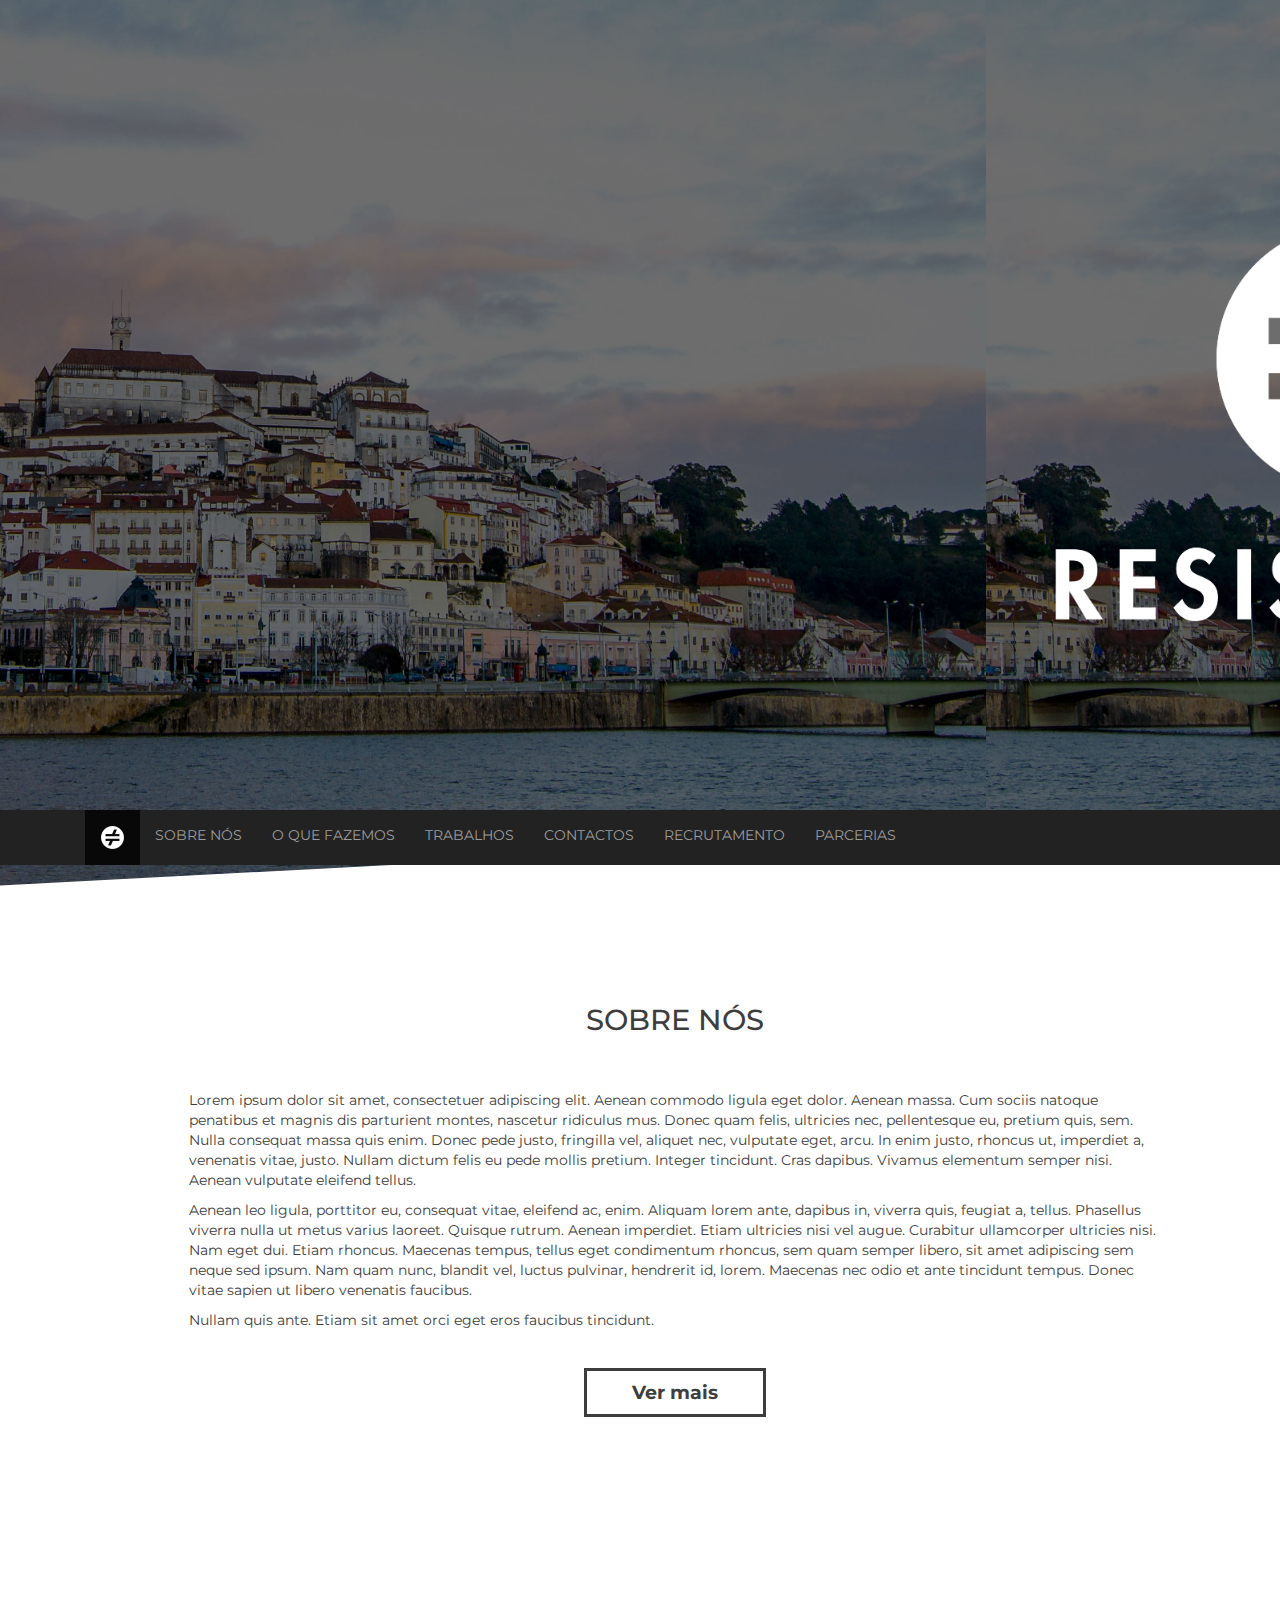
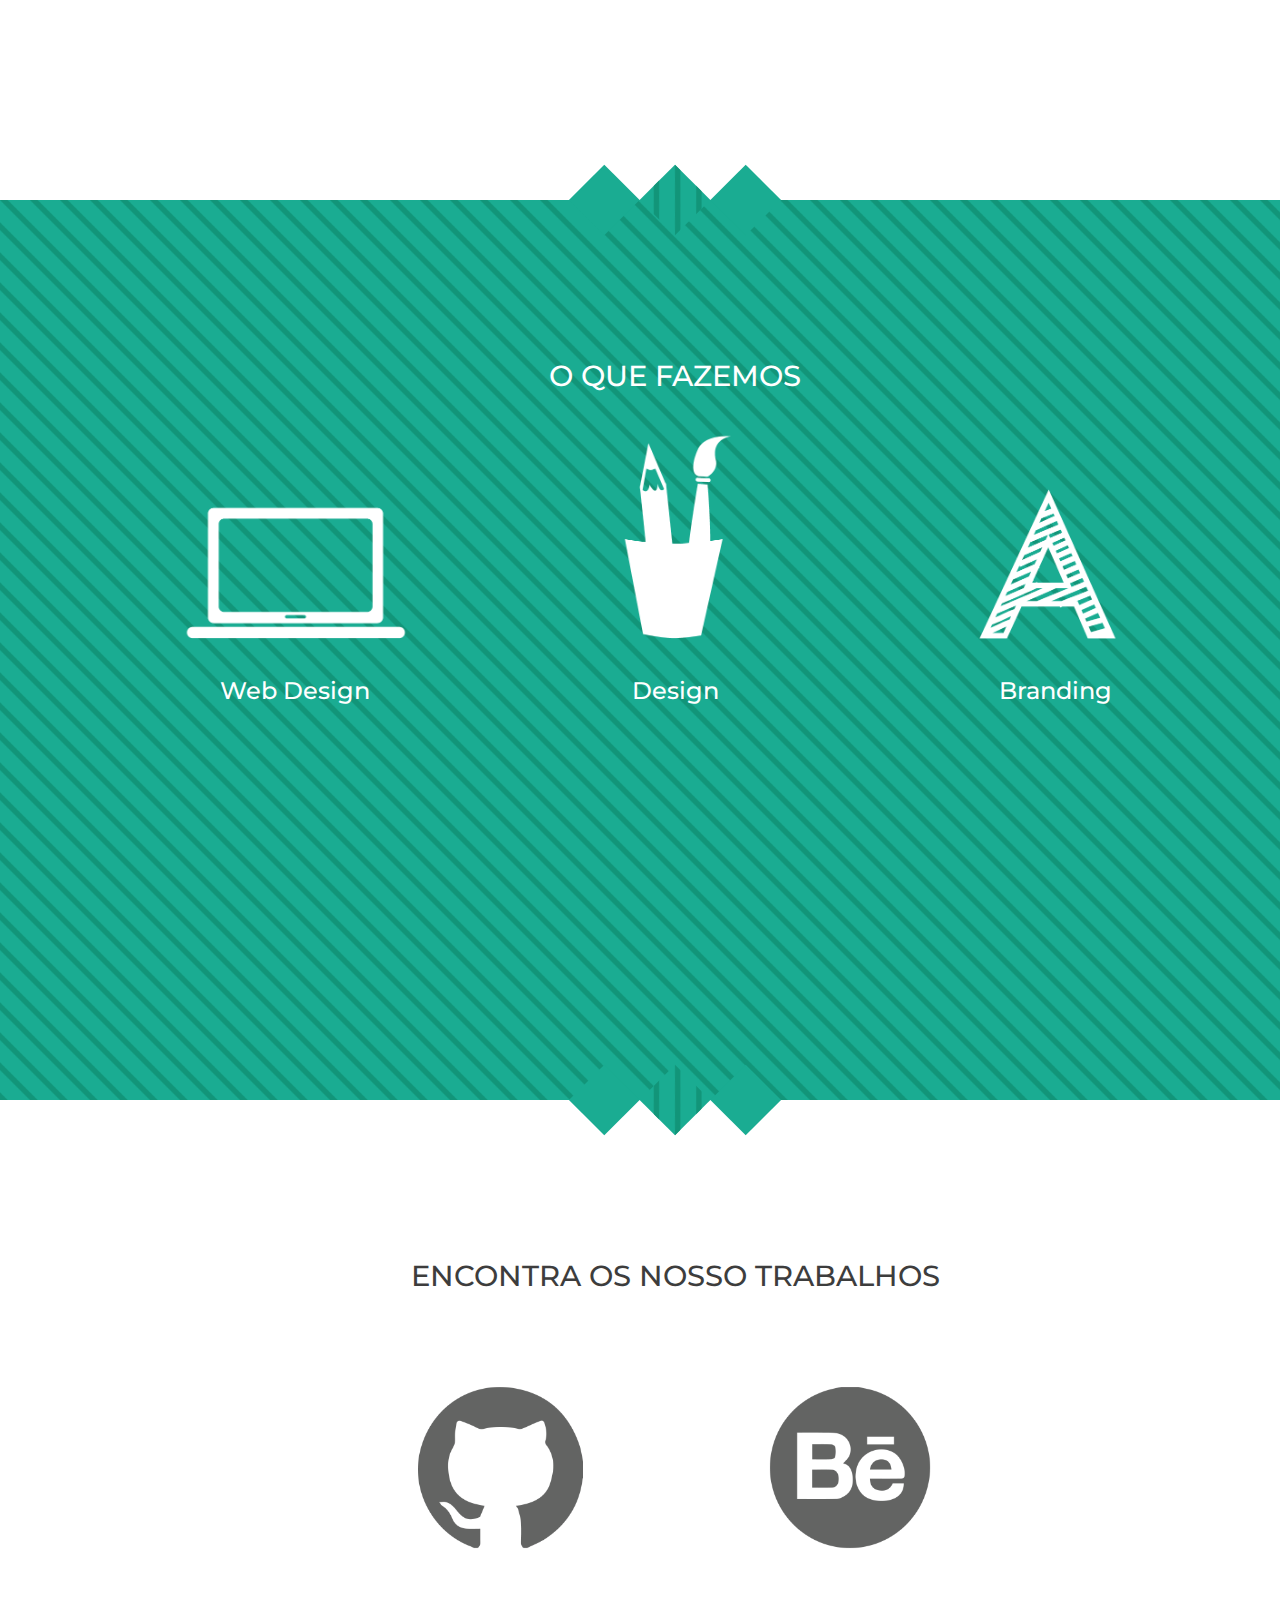
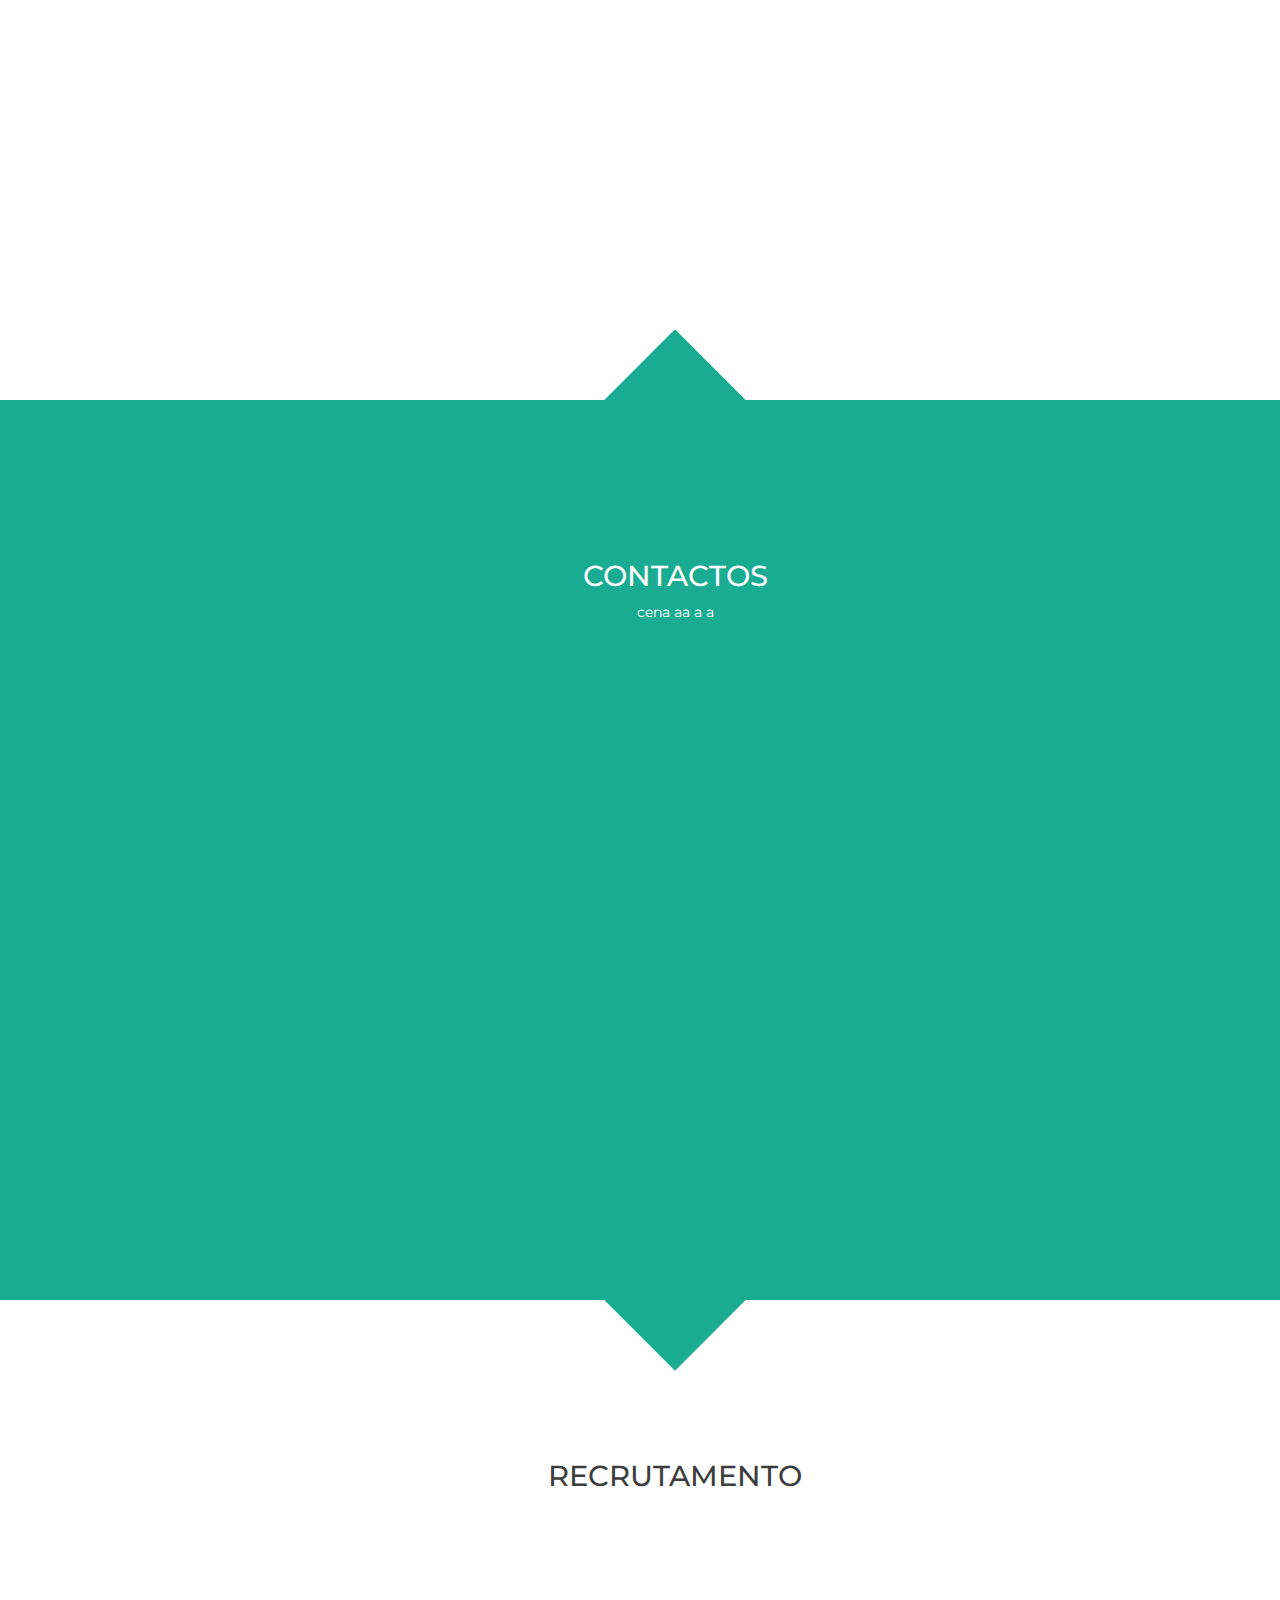
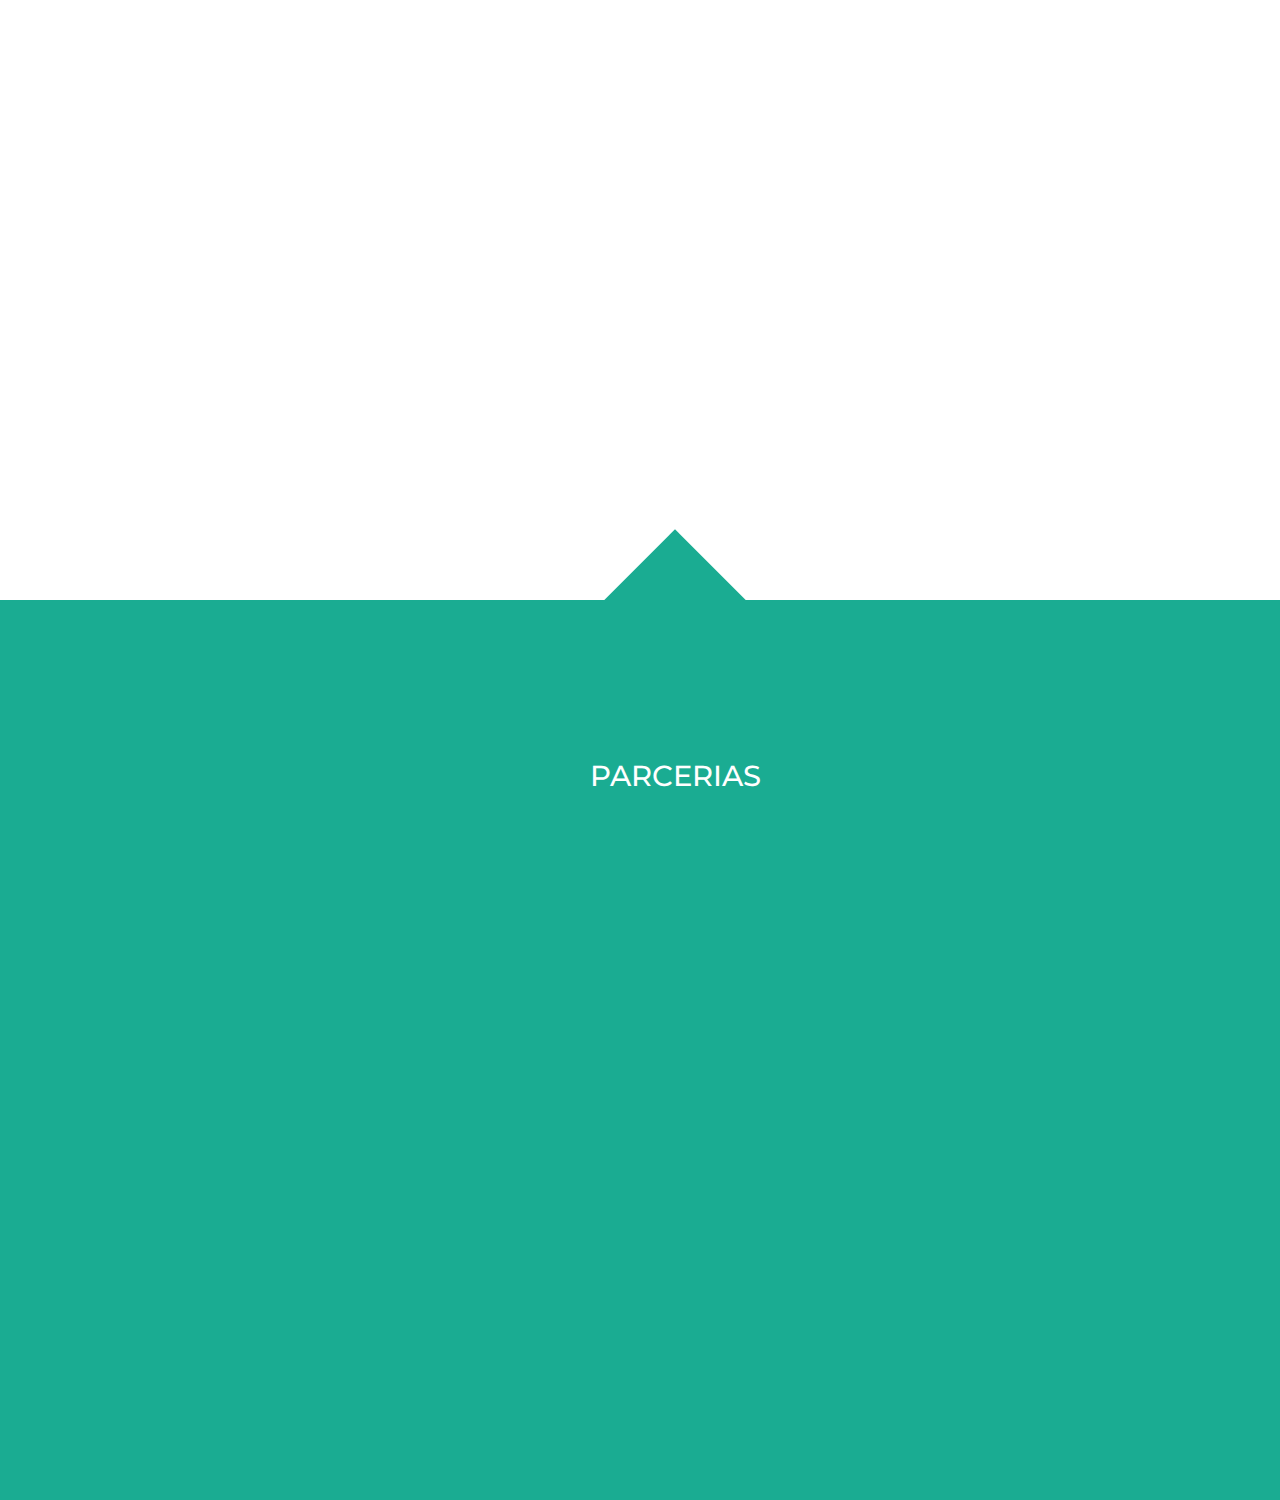
<file: index.html>
<html>
<head>
	<meta charset="UTF-8" />
	<meta http-equiv="X-UA-Compatible" content="IE=edge,chrome=1"> 
	<link rel="stylesheet" type="text/css" href="css/normalize.css" />
	<link rel="stylesheet" type="text/css" href="css/demo.css" />
	<link rel="stylesheet" type="text/css" href="css/icons.css" />
	<link rel="stylesheet" type="text/css" href="css/component.css" />

	<link rel="stylesheet" type="text/css" href="css/bootstrap.css" />
	<link rel="stylesheet" type="text/css" href="css/style.css" />
	
	<title>Resistance</title>
	<script src="https://ajax.googleapis.com/ajax/libs/jquery/1.11.3/jquery.min.js"></script>
	<script src="js/modernizr.custom.js"></script>
	<script src="js/bootstrap.min.js"></script>
    <script src="js/jquery.easing.min.js"></script>


	<link href='https://fonts.googleapis.com/css?family=Montserrat:400,700' rel='stylesheet' type='text/css'>

</head>
<body data-spy="scroll" data-target="#navbar-collapse">
	<nav class="navbar navbar-default navbar-inverse navbar-sectionInicial" role="navigation">
		<div class="container">
			<div class="navbar-header page-scroll">
				<button type="button" class="navbar-toggle collapsed" data-toggle="collapse" data-target="#navbar-collapse" aria-expanded="false">
				</button>
				<a class="navbar-brand page-scroll" href="#sectionInicial"></a>
			</div>
			<div class="collapse navbar-collapse" id="navbar-collapse">
				<ul class="nav navbar-nav" role="tablist">
					<li><a class="page-scroll" href="#sectionInicial"><img class="logo_nav" src="img/logo_nav.png" alt="background"></a></li>
					<li><a class="page-scroll" href="#sectionSobre">SOBRE NÓS</a></li>
					<li><a class="page-scroll" href="#sectionfazemos">O QUE FAZEMOS</a></li>
					<li><a class="page-scroll" href="#sectionWork"> TRABALHOS</a></li>
					<li><a class="page-scroll" href="#sectionContactos">CONTACTOS</a></li>
					<li><a class="page-scroll" href="#sectionRecrutamento"> RECRUTAMENTO</a></li>
					<li><a class="page-scroll" href="#sectionParcerias">PARCERIAS</a></li>
				</ul>
			</div>
		</div>
	</nav>

	<div id="sectionInicial" class="container_sections" style=" position: absolute;">
		<section class="sectionInicial" id="sectionInicial">
			<div class="fundo" >
				<img class="fundo_back" src="img/fundo.jpg" alt="background">
				<img class="logo" src="img/logo_big.png" alt="background">
			</div>
			<img class="fundo" src="img/fundo.jpg" alt="background">
			<img class="logo" src="img/logo_big.png" alt="background">
			
		</section>

		<section id="sectionSobre" class="separador white col-3 ss-style-doublediagonal">
				<h1 class="titulo text_color_gray"> SOBRE NÓS</h1>
				<div class="texto">
					<p>Lorem ipsum dolor sit amet, consectetuer adipiscing elit. Aenean commodo ligula eget dolor. Aenean massa. Cum sociis natoque penatibus et magnis dis parturient montes, nascetur ridiculus mus. Donec quam felis, ultricies nec, pellentesque eu, pretium quis, sem. Nulla consequat massa quis enim. Donec pede justo, fringilla vel, aliquet nec, vulputate eget, arcu. In enim justo, rhoncus ut, imperdiet a, venenatis vitae, justo. Nullam dictum felis eu pede mollis pretium. Integer tincidunt. Cras dapibus. Vivamus elementum semper nisi. Aenean vulputate eleifend tellus. </p>
					<p>Aenean leo ligula, porttitor eu, consequat vitae, eleifend ac, enim. Aliquam lorem ante, dapibus in, viverra quis, feugiat a, tellus. Phasellus viverra nulla ut metus varius laoreet. Quisque rutrum. Aenean imperdiet. Etiam ultricies nisi vel augue. Curabitur ullamcorper ultricies nisi. Nam eget dui. Etiam rhoncus. Maecenas tempus, tellus eget condimentum rhoncus, sem quam semper libero, sit amet adipiscing sem neque sed ipsum. Nam quam nunc, blandit vel, luctus pulvinar, hendrerit id, lorem. Maecenas nec odio et ante tincidunt tempus. Donec vitae sapien ut libero venenatis faucibus. </p>
					<p>Nullam quis ante. Etiam sit amet orci eget eros faucibus tincidunt.</p>
				</div>
				<div class="btn_more">
					<a href="team.html">Ver mais</a>
				</div>
		</section>

		<section id="sectionfazemos" class="separador ss-style-multitriangles padrao remove_padding">
			<div class="container">
				<h1 class="titulo text_color_white"> O QUE FAZEMOS </h1>
				<div class="col-md-4 col-sm-6 col-xs-6 col-xxs-12 container_do">
					<img src="img/web_white.png">
					<h3> Web Design</h3>
				</div>
				<div class="col-md-4 col-sm-6 col-xs-6 col-xxs-12 container_do">
					<img src="img/design_white.png">
					<h3> Design</h3>
				</div>
				<div class="col-md-4 col-sm-6 col-xs-6 col-xxs-12 container_do">
					<img src="img/branding_white.png">
					<h3> Branding</h3>
				</div>
			</div>
			
		</section>

		<section id="sectionWork" class="separador ss-style-bigtriangle">
			<h1 class="titulo text_color_gray"> ENCONTRA OS NOSSO TRABALHOS</h1>

			<!--
			<svg id="bigTriangleColor" xmlns="http://www.w3.org/2000/svg" version="1.1" width="100%" height="100" viewBox="0 0 100 102" preserveAspectRatio="none">
				<path d="M0 0 L50 100 L100 0 Z" />
			</svg>
			-->
			<div class="works_icons">
				<a href="https://github.com/weareresistance" target="_blank"> <img src="img/git_res.png"> </a>
				<a href="https://www.behance.net/weareresistance" target="_blank"> <img src="img/behance_res.png"> </a>
			</div>
		</section>

		<section id="sectionContactos" class="separador color col-3 ss-style-triangles">
			<h1 class="titulo text_color_white"> CONTACTOS</h1>
			cena
			aa
			a
			a
		</section>


		<section id="sectionRecrutamento" class="separador">
			<h1 class="titulo text_color_gray"> RECRUTAMENTO</h1>
			<div class="linha"> </div>	
		</section>

		<section id="sectionParcerias" class="separador color col-3 ss-style-triangles">
			<h1 class="titulo text_color_white"> PARCERIAS</h1>
			<div class="linha"> </div>	
		</section>	

	</div>
    <script src="js/script.js"></script>

</body>
</html>
</file>
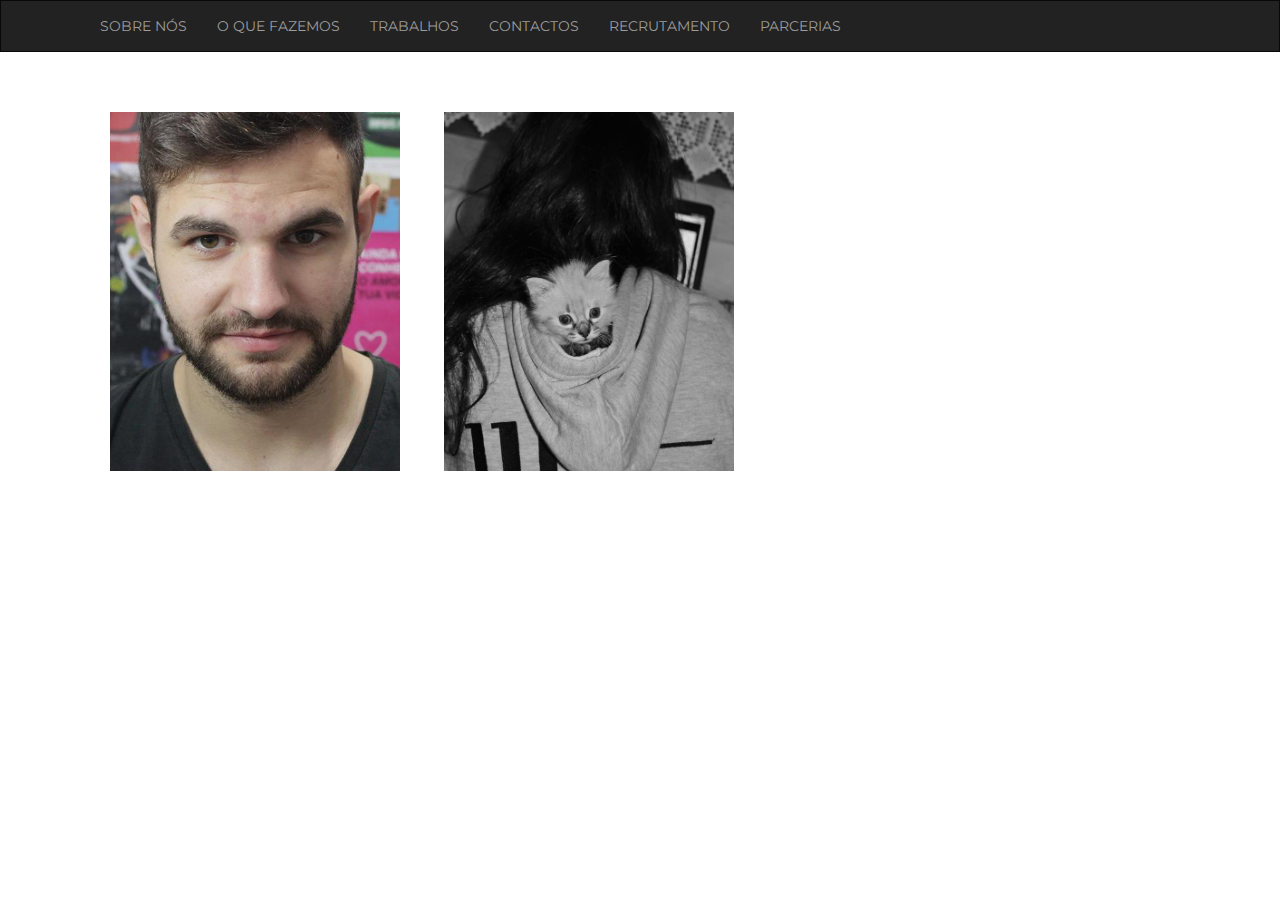
<file: team.html>
<html>
<head>
	<meta charset="UTF-8" />
	<meta http-equiv="X-UA-Compatible" content="IE=edge,chrome=1"> 
	<link rel="stylesheet" type="text/css" href="css/normalize.css" />
	<link rel="stylesheet" type="text/css" href="css/demo.css" />
	<link rel="stylesheet" type="text/css" href="css/icons.css" />
	<link rel="stylesheet" type="text/css" href="css/component.css" />
	<link rel="stylesheet" type="text/css" href="css/caption_hover.css" />

	<link rel="stylesheet" type="text/css" href="css/bootstrap.css" />
	<link rel="stylesheet" type="text/css" href="css/style.css" />
	
	<title>Resistance</title>
	<script src="https://ajax.googleapis.com/ajax/libs/jquery/1.11.3/jquery.min.js"></script>
	<script src="js/modernizr.custom.js"></script>
	<script src="js/bootstrap.js"></script>
	<link href='https://fonts.googleapis.com/css?family=Montserrat:400,700' rel='stylesheet' type='text/css'>
	<script src="js/toucheffects.js"></script>

</head>
<body>
	 <nav class="navbar navbar-default navbar-inverse" role="navigation">
            <div class="container">
                <div class="navbar-header page-scroll">
                    <button type="button" class="navbar-toggle collapsed" data-toggle="collapse" data-target="#navbar-collapse" aria-expanded="false">
                    </button>
                    <a class="navbar-brand page-scroll" href="#sectionInicial"></a>
                </div>
                <div class="collapse navbar-collapse" id="navbar-collapse">
                    <ul class="nav navbar-nav" role="tablist">
                        <li><a class="page-scroll" href="#sectionSobre">SOBRE NÓS</a></li>
                        <li><a class="page-scroll" href="#sectionfazemos">O QUE FAZEMOS</a></li>
                        <li><a class="page-scroll" href="#sectionWork"> TRABALHOS</a></li>
                        <li><a class="page-scroll" href="#sectionContactos">CONTACTOS</a></li>
                        <li><a class="page-scroll" href="#sectionRecrutamento"> RECRUTAMENTO</a></li>
                        <li><a class="page-scroll" href="#sectionParcerias">PARCERIAS</a></li>
                    </ul>
                </div>
            </div>
        </nav>
	<div class="container demo-3">
		<ul class="grid cs-style-3">
			<li>
				<figure>
					<img src="img/photos/teste2.jpg">
					<figcaption>
						<h3>Rodrigo Carvalho</h3>
						<span>PRESIDENTE YOLO </span>
						<a href="" target="_blank"> <img src="img/linked.png"> </a>
						<a href="" target="_blank"> <img src="img/behance.png"> </a>
						<a href="" target="_blank"> <img src="img/git.png"> </a>

					</figcaption>
				</figure>
			</li>
			<li>
				<figure>
					<img src="img/photos/teste1.jpg">
					<figcaption>
						<h3>Beatriz Diogo</h3>
						<span>Design e Tecnologia </span>
						<a href="" target="_blank"> <img src="img/linked.png"> </a>
						<a href="" target="_blank"> <img src="img/behance.png"> </a>
						<a href="" target="_blank"> <img src="img/git.png"> </a>

					</figcaption>
				</figure>
			</li>
		</ul>
	</div>

</body>

</html>
</file>
<file: css/demo.css>
@import url(http://fonts.googleapis.com/css?family=Lato:300,400,700);
@font-face {
	font-family: 'codropsicons';
	src:url('../fonts/codropsicons/codropsicons.eot');
	src:url('../fonts/codropsicons/codropsicons.eot?#iefix') format('embedded-opentype'),
		url('../fonts/codropsicons/codropsicons.woff') format('woff'),
		url('../fonts/codropsicons/codropsicons.ttf') format('truetype'),
		url('../fonts/codropsicons/codropsicons.svg#codropsicons') format('svg');
	font-weight: normal;
	font-style: normal;
}

a {
	text-decoration: none;
	color: #fff;
}

.container > header,
.codrops-top {
	font-family: 'Lato', Arial, sans-serif;
	color: #fff;
	background: #3498db;
}

.container > header {
	margin: 0 auto;
	padding: 5.5em 2em 7em;
	text-align: center;
}

.container > header h1 {
	font-size: 2.625em;
	line-height: 1.3;
	margin: 0;
	font-weight: 300;
}

.container > header span {
	display: block;
	font-size: 60%;
	opacity: 0.7;
	padding: 0 0 0.6em 0.1em;
}

/* To Navigation Style */
.codrops-top {
	text-transform: uppercase;
	width: 100%;
	font-size: 0.69em;
	line-height: 2.2;
	font-weight: 400;
}

.codrops-top a {
	text-decoration: none;
	padding: 0 1em;
	letter-spacing: 0.1em;
	color: #fff;
	display: inline-block;
}

.codrops-top a:hover {
	color: #1a6292;
}

.codrops-top span.right {
	float: right;
}

.codrops-top span.right a {
	float: left;
	display: block;
}

.codrops-icon:before {
	font-family: 'codropsicons';
	margin: 0 4px;
	speak: none;
	font-style: normal;
	font-weight: normal;
	font-variant: normal;
	text-transform: none;
	line-height: 1;
	-webkit-font-smoothing: antialiased;
}

.codrops-icon-drop:before {
	content: "\e001";
}

.codrops-icon-prev:before {
	content: "\e004";
}

.related {
	background: #ecf0f1;
	color: #777;
	text-align: center;
}

.related a {
	font-weight: 700;
	color: #3498db;
	opacity: 0.7;
}

.related a:hover {
	opacity: 1;
}

@media screen and (max-width: 25em) {

	.codrops-icon span {
		display: none;
	}

}
</file>
<file: css/icons.css>
@font-face {
  font-family: 'icomoon';
  src:url('../fonts/icomoon/icomoon.eot');
  src:url('../fonts/icomoon/icomoon.eot?#iefix') format('embedded-opentype'),
    url('../fonts/icomoon/icomoon.woff') format('woff'),
    url('../fonts/icomoon/icomoon.ttf') format('truetype'),
    url('../fonts/icomoon/icomoon.svg#icomoon') format('svg');
  font-weight: normal;
  font-style: normal;
}
.icon:before {
  font-family: 'icomoon';
  speak: none;
  font-style: normal;
  font-weight: normal;
  font-variant: normal;
  text-transform: none;
  line-height: 1;
  -webkit-font-smoothing: antialiased;
}
.icon-office:before {
  content: "\e000";
}
.icon-home:before {
  content: "\e001";
}
.icon-bullhorn:before {
  content: "\e002";
}
.icon-blog:before {
  content: "\e003";
}
.icon-images:before {
  content: "\e004";
}
.icon-camera:before {
  content: "\e005";
}
.icon-headphones:before {
  content: "\e006";
}
.icon-podcast:before {
  content: "\e007";
}
.icon-library:before {
  content: "\e008";
}
.icon-stack:before {
  content: "\e009";
}
.icon-compass:before {
  content: "\e00a";
}
.icon-location:before {
  content: "\e00b";
}
.icon-alarm:before {
  content: "\e00c";
}
.icon-screen:before {
  content: "\e00d";
}
.icon-mobile:before {
  content: "\e00e";
}
.icon-drawer:before {
  content: "\e00f";
}
.icon-download:before {
  content: "\e010";
}
.icon-upload:before {
  content: "\e011";
}
.icon-laptop:before {
  content: "\e012";
}
</file>
<file: css/component.css>
*,
*:after,
*::before {
	-webkit-box-sizing: border-box;
	-moz-box-sizing: border-box;
	box-sizing: border-box;
}

/* General styles and layout */

body {
	background: white;
	color: #3D3D3D;
	font-family: 'Lato', Arial, sans-serif;
}

.color {
	background: #1aac92;
}
.white {
	background: white;
}
.container_sections{
	overflow: hidden;
	/* we don't want the pseudo-elements sticking out */
}

.container_sections  svg {
	display: block;
}

.separador {
	position: relative;
	padding: 10em 10%;
	color: #fff;
	text-align: center;
	min-height: 100vh;
}
.separador {
	position: relative;
	padding: 10em 10%;
	color: #fff;
	text-align: center;
}
.separador h1{
	text-align: center;
	font-size: 22pt;
	display: block;
}
.text_color_gray{
	color: #3D3D3D;
}
.text_color_white{
	color: white;

}


.text:first-child {
	text-align: right;
}

.text:nth-child(2) {
	text-align: left;
}

.col-2 .column {
	width: 49%;
}

.col-3 .column {
	padding: 0 1%;
	width: 33%;
	text-align: center;
}

.col-3 .column p {
	padding: 1.4em;
}

.column {
	display: inline-block;
	vertical-align: top;
}

.icon {
	display: block;
	width: 2em;
	height: 2em;
	border-radius: 50%;
	background: rgba(0,0,0,0.1);
	color: #fff;
	text-align: center;
	font-size: 8em;
	line-height: 2em;
	margin: 0 auto;
}

section.color h2 {
	color: #fff;
}



/*** Individual section styles and separators ***/

/* Common style for pseudo-elements */
section::before,
section::after {
	position: absolute;
	content: '';
	pointer-events: none;
}

/* Triangles */
.ss-style-triangles::before,
.ss-style-triangles::after {
	left: 50%;
	width: 100px;
	height: 100px;
	-webkit-transform: translateX(-50%) rotate(45deg);
	transform: translateX(-50%) rotate(45deg);
}

.ss-style-triangles::before {
	top: -50px;
	background-color: #1aac92;
	background-size: 30px 30px;
}

.ss-style-triangles::after {
	bottom: -50px;
	z-index: 10;
	background: inherit;
}

/* Double Diagonal line */

.ss-style-doublediagonal {
	z-index: 1;
	padding-top: 6em;
}

.ss-style-doublediagonal::before,
.ss-style-doublediagonal::after {
	top: 0;
	left: -25%;
	z-index: -1;
	width: 150%;
	height: 75%;
	background: inherit;
	-webkit-transform: rotate(-2deg);
	transform: rotate(-2deg);
	-webkit-transform-origin: 0 0;
	transform-origin: 0 0;
}

.ss-style-doublediagonal::before {
	height: 50%;
	-webkit-transform: rotate(-3deg);
	transform: rotate(-3deg);
	-webkit-transform-origin: 3% 0;
	transform-origin: 3% 0;
}

/* Half Circle */
.ss-style-halfcircle::before,
.ss-style-halfcircle::after {
	left: 50%;
	z-index: 10;
	width: 100px;
	height: 100px;
	border-radius: 50%;
	background: inherit;
	-webkit-transform: translateX(-50%);
	transform: translateX(-50%);
}

.ss-style-halfcircle::before {
	top: -50px;
}

.ss-style-halfcircle::after {
	bottom: -50px;
}

/* Big Triangle */
svg#bigTriangleColor {
	pointer-events: none;
}

#bigTriangleColor path {
	fill: #3498db;
	stroke: #3498db;
	stroke-width: 2;
}

/* Curves */
#curveUpColor path,
#curveDownColor path {
	fill: #3498db;
	stroke: #3498db;
}

/* Multiple Triangles */
.ss-style-multitriangles::before,
.ss-style-multitriangles::after {
	left: 50%;
	width: 50px;
	height: 50px;
	-webkit-transform: translateX(-50%) rotate(45deg);
	transform: translateX(-50%) rotate(45deg);
}

.ss-style-multitriangles::before {
	top: -25px;
	background: inherit;
	box-shadow: -50px 50px 0 #1aac92, 50px -50px 0 #1aac92;
	background-size: 30px 30px;
	z-index: 20;

}

.ss-style-multitriangles::after {
	bottom: -25px;
	z-index: 10;
	background: inherit;
	box-shadow: -50px 50px 0 #1aac92, 50px -50px 0 #1aac92;
	background-size: 30px 30px;
}

/* Rounded corners */
.ss-style-roundedcorners::before {
	top: 100%;
	left: 0;
	z-index: 10;
	width: 100%;
	height: 60px;
	border-radius: 0 0 60px 60px;
	background: inherit;
}

/* Rounded center split and bottom rounded */
.ss-style-roundedsplit {
	padding-top: 7em;
	border-radius: 0 0 80px 80px;
}

.ss-style-roundedsplit::before,
.ss-style-roundedsplit::after {
	top: -70px;
	left: 0;
	z-index: 10;
	width: 50%;
	height: 70px;
	background: inherit;
}

.ss-style-roundedsplit::before {
	border-radius: 0 80px 0 0;
}

.ss-style-roundedsplit::after {
	left: 50%;
	border-radius: 80px 0 0 0;
}

/* Inverted rounded corners */
.ss-style-invertedrounded {
	margin-bottom: 90px;
	padding: 13em 10% 10em;
	border-radius: 0 0 0 90px;
}

.ss-style-invertedrounded::before,
.ss-style-invertedrounded::after {
	left: 0;
	z-index: -1;
	height: 90px;
	background: #3498db;
}

.ss-style-invertedrounded::before {
	top: 100%;
	width: 100%;
	border-radius: 0 90px 0 0;
} 

.ss-style-invertedrounded::after {
	bottom: 0;
	z-index: -1;
	width: 50%;
}

/* Boxes */
.ss-style-boxes {
	padding-top: 4em;
	padding-bottom: 13em;
}

.ss-style-boxes::before {
	bottom: 0;
	left: 0;
	width: 100%;
	height: 50px;
	background-image: -webkit-gradient(linear, 100% 0, 0 100%, color-stop(0.5, #3498db), color-stop(0.5, #2980b9));
	background-image: linear-gradient(to right, #3498db 50%, #2980b9 50%);
	-webkit-background-size: 130px 100%;
	background-size: 130px 100%;
}

/* Zig Zag (3d up and simple down) */
.ss-style-zigzag::before,
.ss-style-zigzag::after {
    right: 0;
    left: 0;
    z-index: 10;
    display: block;
    height: 90px;
    background-size: 50px 100%;
  }

.ss-style-zigzag::before {
	top: -90px;
	background-image: -webkit-gradient(linear, 0 0, 300% 100%, color-stop(0.25, transparent), color-stop(0.25, #3498db));
	background-image:
		linear-gradient(315deg, #3093d5 25%, transparent 25%),
		linear-gradient( 45deg, #3498db 25%, transparent 25%);
	background-position: 50%;
}

.ss-style-zigzag::after {
	top: 100%;
	background-image: -webkit-gradient(linear, 0 0, 300% 100%, color-stop(0.25, #3498db), color-stop(0.25, #2980b9));
	background-image: 
		linear-gradient(135deg, #3498db 25%, transparent 25%),
		linear-gradient(225deg, #3498db 25%, transparent 25%);
	background-position: 50%;
}

/* Edges */
.ss-style-roundedges {
	padding-bottom: 16em;
}

.ss-style-roundedges::before,
.ss-style-roundedges::after {
	width: 200px;
	height: 200px;
	border-radius: 50%;
	background: #2980b9;
	top: -100px;
	-webkit-transform: rotate(45deg);
	transform: rotate(45deg);
}

.ss-style-roundedges::before {
	left: -100px;
}

.ss-style-roundedges::after {
	right: -100px;
}

/* Slit */
.ss-style-slit {
	padding-top: 5em;
}

.ss-style-slit::before, 
.ss-style-slit::after {
	width: 50.5%;
	width: -webkit-calc(50% + 10px);
	width: -moz-calc(50% + 10px);
	width: calc(50% + 10px);
	height: 160px;
	background: #2980b9;
	top: -160px;
}

.ss-style-slit::before {
	left: -20px;
	-webkit-transform: skewX(10deg);
	transform: skewX(10deg);
	box-shadow: -10px -20px #3192d3;
}

.ss-style-slit::after {
	right: -20px;
	-webkit-transform: skewX(-10deg);
	transform: skewX(-10deg);
	box-shadow: 10px -20px #3192d3;
}

/* Big half circle */
#bigHalfCircle path {
	fill: #3498db;
	stroke: #3498db;
}

/* Big triangle with shadow */

#trianglePath1 {
	fill: #3498db;
	stroke: #3498db;
} 

#trianglePath2 {
	fill: #2072a7;
	stroke: #2072a7;
}

/* Inclined Zig Zag */
.ss-style-inczigzag::before,
.ss-style-inczigzag::after {
	left: 0;
	width: 100%;
	height: 50px;
	background-size: 100px 100%;
}

.ss-style-inczigzag::before {
	top: 0;
	background-image: -webkit-gradient(linear, 0 0, 10% 100%, color-stop(0.5, #2980b9), color-stop(0.5, #3498db));
	background-image: linear-gradient(15deg, #3498db 50%, #2980b9 50%);
}

.ss-style-inczigzag::after {
	bottom: 0;
	background-image: -webkit-gradient(linear, 0 0, 10% 100%, color-stop(0.5, #3498db), color-stop(0.5, #2980b9));
	background-image: linear-gradient(15deg, #2980b9 50%, #3498db 50%);
}

/* Castle */
.ss-style-castle::before {
	left: 0;
	width: 100%;
	height: 50px;
	background-size: 200px 100%;
	top: 0;
	background-image: -webkit-linear-gradient(40deg, #3498db 50%, #2980b9 50%);
	background-image: linear-gradient(40deg, #3498db 50%, #2980b9 50%);
}

/* Alternative slit with inner shadow */
#slitPath1 {
	fill: #3498db;
	stroke: red;
	stroke-width: 0;
}

#slitPath2, #slitPath3 {
	fill: #2072a7;
}

/* Folded corner */
.ss-style-foldedcorner::before,
.ss-style-foldedcorner::after {
	bottom: 0;
	width: 100px;
	height: 100px;
}

.ss-style-foldedcorner::before {
	right: 0;
	background-image: -webkit-linear-gradient(top left, #37a2ea 50%, #3498db 50%);
	background-image: linear-gradient(315deg, #3498db 50%, #37a2ea 50%);
}

.ss-style-foldedcorner::after {
	right: 100px;
	background-image: -webkit-linear-gradient(top left, transparent 50%, #236fa1 50%);
	background-image: linear-gradient(315deg, #236fa1 50%, transparent 50%);
}

/* Dots */
.ss-style-dots::before {
	bottom: 20px;
	width: 14px;
	height: 14px;
	border-radius: 50%;
	left: 50%;
	-webkit-transform: translateX(-50%);
	transform: translateX(-50%);
	background: #2072a7;
	box-shadow: 30px 0 #2072a7, -30px 0 #2072a7;
}

/* Double Line */
.ss-style-doubleline::before {
	bottom: 30px;
	width: 140px;
	height: 2px;
	left: 50%;
	-webkit-transform: translateX(-50%);
	transform: translateX(-50%);
	background: #2072a7;
	box-shadow: 0 30px 0 #2072a7;
}

/* Cross */
.ss-style-cross {
	padding-bottom: 15em;
}

.ss-style-cross::before,
.ss-style-cross::after {
	background: #2072a7;
	bottom: 70px;
	width: 200px;
	height: 2px;
	left: 50%;
	-webkit-transform-origin: 50% 50%;
	transform-origin: 50% 50%;
}

.ss-style-cross::before {
	-webkit-transform: translateX(-50%) rotate(45deg);
	transform: translateX(-50%) rotate(45deg);
}

.ss-style-cross::after {
	-webkit-transform: translateX(-50%) rotate(-45deg);
	transform: translateX(-50%) rotate(-45deg);
}

/* Stamp */
#stamp path {
	fill: #3498db;
	stroke: #3498db; /* avoid gap in FF */
}

/* Clouds */
#clouds path {
	fill: #ecf0f1;
	stroke: #ecf0f1;
}

/* Media Queries for the layout */
@media screen and (max-width: 68em) {
	section {
		font-size: 80%;
	}
}

@media screen and (max-width: 54em) {
	.column {
		display: block;
		width: 100% !important;
	}

	.text:first-child,
	.text:nth-child(2) {
		text-align: center;
	}

	.icon {
		margin: 0 auto;
	}

	.col-2 .column:first-child .icon {
		margin: 0 auto 50px;
	}

	.col-2 .column:nth-child(2) .icon {
		margin: 50px auto 0;
	}
}
</file>
<file: css/style.css>
body{
	font-family: 'Montserrat', sans-serif;
}
*:focus {
    outline: 0;
    text-decoration: none;
}
*:active {
    outline: 0;
    text-decoration: none;
}
.navbar-inverse {
	border-radius: 0px;
}
.sectionInicial{
	height: 100vh;
	width: 100%;
	overflow: hidden;
}
.navbar-sectionInicial{
	top: 90%;
    position: absolute;
    width: 100%;
    z-index: 2;
    border: none;

}
.fundo{
	display: flex;
	align-items: center;
	justify-content: center;
	width: 100%;
	height: 100vh;
	overflow: hidden;
	background-image: url("../img/fundo.jpg");
   background-size: cover;
   background-position: center;
}
.logo{
	padding-bottom: 50px;
	width: 54%;
}
.fundo_back{
	height: 100%;
	min-width: 100%;
	display: block;
}
.padrao{
	background-color: #1aac92;
	background-size: 30px 30px;
	background-image: url("../img/padrao.png");
    
}

.texto{
	color: #3D3D3D;
	text-align: left;
	margin-right:5%;
	margin-left:5%;
	margin-top:5%;
}
.remove_padding{
	padding-left: 0px;
	padding-right: 0px;
}
.container_do{
	margin-top: 20px;
	margin-bottom: 20px;
}
.container_do img{
	width: 70%;
	display: block;
	margin-right: auto;
	margin-left: auto;

}
.container_do h3{
	color: white;
	text-align: center;

}
.btn_more{
	display: block;
	margin-right: auto;
	margin-left: auto;
	margin-top: 50px;
}
.btn_more a{
	background-color: transparent;
	color: #3d3d3d;
	border: 3px solid #3d3d3d;
	padding-top: 10px;
	padding-bottom:10px;
	padding-right: 45px;
	padding-left: 45px;
	font-weight: 700;
	    font-size: 14pt;

	-webkit-transition-duration: 0.2s;
	  -moz-transition-duration: 0.2s;
	  -o-transition-duration: 0.2s;
	  transition-duration: 0.2s;
}
.btn_more a:hover{
	background-color: transparent;
	text-decoration: none;
	color: #1aac92;
	border: 3px solid #1aac92;
}
.btn_more a:active{
	text-decoration: none;
	color: white;
	border: 3px solid #1aac92;
	background-color: #1aac92;
}
.works_icons{
	width: 80%;
	display: block;
	margin-right: auto;
	margin-left: auto;
	margin-top: 80px;
}
.works_icons a img{ 
	width: 20%;
	margin-left: 10%;
	margin-right: 10%;
	margin-top: 1%;
	margin-bottom: 1%;
	-webkit-transition-duration: 0.2s;
	  -moz-transition-duration: 0.2s;
	  -o-transition-duration: 0.2s;
	  transition-duration: 0.2s;
	  opacity: 0.8;
}
.works_icons a img:hover{
	width: 22%;
	margin-left: 9%;
	margin-right: 9%;
	margin-bottom: 0%;
	margin-top: 0%;
	opacity: 1;

}


.logo_nav{
	width: 25px;
}

.titulo_team{
	color: #1aac92;
	text-align: center;
	margin-top: 20px;
	margin-bottom: 20px;
}
.container_photo{
	height: 350px;
    display: block;
    overflow: hidden;
    width: 100%;
    position: absolute;
        padding: 25px;
        color: white;

}
.container_icons{
	margin-top: 120px;
	display: block;
	width: 100%;
}
.container_icons a img{
	display: inline-block;
	margin-right: 5px;
	width: 60px;
	margin-top: 2px;
	margin-bottom: 2px;
	margin-right: 2px;
	margin-left: 2px;
	opacity: 0.8;
	-webkit-transition-duration: 0.2s;
  -moz-transition-duration: 0.2s;
  -o-transition-duration: 0.2s;
  transition-duration: 0.2s;
}
.container_icons a img:hover{
	width: 64px;
	margin-top: 0px;
	margin-bottom: 0px;
	margin-right: 0px;
	margin-left: 0px;
	opacity: 1;
}
.photo2{
	width: 100%;
	filter: gray; /* IE6-9 */
  filter: grayscale(1); /* Microsoft Edge and Firefox 35+ */
  -webkit-filter: grayscale(1); /* Google Chrome, Safari 6+ & Opera 15+ */
  position: absolute;
  width: 100%;
}
.container_caption{
	background: rgba(26,172,146,100);
	padding: 20px;
	position: absolute;
  	width: 100%;
  	z-index: 10;
 	 opacity: 0;
 	 height: 100%;
 	   -webkit-transition-duration: 1s;
  -moz-transition-duration: 1s;
  -o-transition-duration: 1s;
  transition-duration: 1s;
}
.container_caption:hover{
	opacity: 0.8;


}
.transition{
 -webkit-transition-property: opacity;
  -moz-transition-property: opacity;
  -o-transition-property: opacity;
  transition-property: opacity;
}
.recrutar{
	color: #3d3e3d;
}






@media(min-width: 620px){
	.control-label{
		display: -webkit-inline-box;
		color:  #1aac92;
		width: 30%;
		margin-right: 5%;
		padding-left: 10%;
		font-weight: 500;
	}
	.form-control{
		display: -webkit-inline-box;
		border: 3px solid #3d3e3d;
		border-radius: 0px;
		color: #3d3d3d;
		width: 45%;
	}
	.form-control:focus{
		border: 3px solid  #1aac92;
	}
	.form-group{
		padding-top: 20px;
	}
	.input-group{
		display: -webkit-inline-box;
		width: 45%;
	}
	.form-recrutamento{
		margin-top: 30px;
		margin-bottom: 100px;
	}

	.btn-file {
	   position: relative;
	   overflow: hidden;
	 }
	.btn-file input[type=file] {
		width: 20%;
	    font-size: 100px;
	    text-align: right;
	    filter: alpha(opacity=0);
	    opacity: 0;
	    background: red;
	    cursor: inherit;
	    display: -webkit-inline-box;
	 }
	input[readonly] {
		display: -webkit-inline-box;
	    background-color: white !important;
	    cursor: text !important;
	}
	.input-group{
		display: inline-table;

	}
	.input-group-btn:first-child > .btn, .input-group-btn:first-child > .btn-group {
		border: 3px solid #3d3d3d;
		background-color:#3d3d3d;
		color: white;	
	}
	.input-group-btn:first-child:hover > .btn, .input-group-btn:first-child:hover > .btn-group:hover {
		border: 3px solid #1aac92;
		background-color: #1aac92;
		color: white;
	}

	.input-group .form-control:last-child{
		display: -webkit-inline-box;
		border: 3px solid #3d3e3d;
		border-radius: 0px;
		color: #3d3d3d;
		height: 100%;

	}

}
@media(max-width: 620px){
	.control-label{
		color:  #1aac92;
		margin-right: 5%;
		padding-left: 10%;
		font-weight: 500;
	}
	.form-control{
		border: 3px solid #3d3e3d;
		border-radius: 0px;
		color: #3d3d3d;
		margin-right: 5%;
		margin-left: 10%;
		width: 80%;
	}
	.form-control:focus{
		border: 3px solid  #1aac92;
	}
	.form-group{
		padding-top: 20px;
	}
	.input-group{
	}
	.form-recrutamento{
		margin-top: 30px;
		margin-bottom: 100px;
	}

	
	.btn-file {
	   position: relative;
	   overflow: hidden;
	 }
	.btn-file input[type=file] {
		width: 20%;
	    font-size: 100px;
	    text-align: right;
	    filter: alpha(opacity=0);
	    opacity: 0;
	    background: red;
	    cursor: inherit;

	 }
	input[readonly] {
	    background-color: white !important;
	    cursor: text !important;
	}
	.input-group{
		display: inline-table;
		left: 10%;

	}
	.input-group-btn:first-child > .btn, .input-group-btn:first-child > .btn-group {
		border: 3px solid #3d3d3d;
		background-color:#3d3d3d;
		color: white;	
		height: 100%;
	}
	.input-group-btn:first-child:hover > .btn, .input-group-btn:first-child:hover > .btn-group:hover {
		border: 3px solid #1aac92;
		background-color: #1aac92;
		color: white;
	}

	.input-group .form-control:last-child{
		border: 3px solid #3d3e3d;
		border-radius: 0px;
		color: #3d3d3d;
		height: 100%;
		margin-left: 0px;
		width:70%;
		margin-top: 10px;


	}


}

.submeter{
	display: block;
	margin-right: auto;
	margin-left: auto;
	text-align: center;
	background-color: transparent;
	color: #1aac92;
	border: 3px solid #1aac92;
	padding-top: 10px;
	padding-bottom:10px;
	padding-right: 45px;
	padding-left: 45px;
	font-weight: 700;
	font-size: 14pt;

	margin-top: 50px;
	border-radius: 0px;
	-webkit-transition-duration: 0.2s;
	  -moz-transition-duration: 0.2s;
	  -o-transition-duration: 0.2s;
	  transition-duration: 0.2s;
}
.submeter:hover{
	background-color: #1aac92;
	color: white;
	border: 3px solid #1aac92;
}

.submeter:focus{
	background-color: #1aac92;
	color: white;
	border: 3px solid #1aac92;
}

.submeter:active{
	background-color: #1aac92;
	color: white;
	border: 3px solid #1aac92;
}

.submeter:target{
	background-color: #1aac92;
	color: white;
	border: 3px solid #1aac92;
}
.navbar-inverse .navbar-toggle {
    background-color: #333;
    color: gray;
    border-color: gray;
}
.navbar-inverse .navbar-toggle:focus {
    background-color: #333;
    color: lightgrey;
    border-color: lightgrey;
}
.navbar-inverse .navbar-nav > li > a {
    color: #9d9d9d;
    text-align: center;
}
</file>
<file: css/caption_hover.css>
.grid {
	padding: 20px 20px 100px 20px;
	max-width: 1300px;
	margin: 0 auto;
	list-style: none;
}

.grid li {
	display: inline-block;
	width: 30%;
	margin: 0;
	padding: 20px;
	text-align: left;
	position: relative;
}

.grid figure {
	margin: 0;
	position: relative;
}

.grid figure img {
	max-width: 100%;
	display: block;
	position: relative;
}

.grid figcaption {
	position: absolute;
	top: 0;
	left: 0;
	padding: 20px;
	background: #2c3f52;
	color:#E8E8E8 ;
}

.grid figcaption h3 {
	margin: 0;
	padding: 0;
	color: #fff;
}

.grid figcaption span:before {
}

.grid figcaption a {
	display: table-cell;
	width: 33%;
	padding-top: 60px;
	padding-right: 20px;
}

.grid figcaption a img{
	text-align: center;
	width: 40px;

}


/* Individual Caption Styles */

/* Caption Style 1 */
.cs-style-1 figcaption {
	height: 100%;
	width: 100%;
	opacity: 0;
	text-align: center;
	-webkit-backface-visibility: hidden;
	-moz-backface-visibility: hidden;
	backface-visibility: hidden;
	-webkit-transition: -webkit-transform 0.3s, opacity 0.3s;
	-moz-transition: -moz-transform 0.3s, opacity 0.3s;
	transition: transform 0.3s, opacity 0.3s;
}

.no-touch .cs-style-1 figure:hover figcaption,
.cs-style-1 figure.cs-hover figcaption {
	opacity: 1;
	-webkit-transform: translate(15px, 15px);
	-moz-transform: translate(15px, 15px);
	-ms-transform: translate(15px, 15px);
	transform: translate(15px, 15px);
}

.cs-style-1 figcaption h3 {
	margin-top: 70px;
}

.cs-style-1 figcaption span {
	display: block;
}

.cs-style-1 figcaption a {
	margin-top: 30px;
}

/* Caption Style 2 */
.cs-style-2 figure img {
	z-index: 10;
	-webkit-transition: -webkit-transform 0.4s;
	-moz-transition: -moz-transform 0.4s;
	transition: transform 0.4s;
}

.no-touch .cs-style-2 figure:hover img,
.cs-style-2 figure.cs-hover img {
	-webkit-transform: translateY(-90px);
	-moz-transform: translateY(-90px);
	-ms-transform: translateY(-90px);
	transform: translateY(-90px);
}

.cs-style-2 figcaption {
	height: 90px;
	width: 100%;
	top: auto;
	bottom: 0;
}

.cs-style-2 figcaption a {
	position: absolute;
	right: 20px;
	top: 30px;
}

/* Caption Style 3 */
.cs-style-3 figure {
	overflow: hidden;
}

.cs-style-3 figure img {
	-webkit-transition: -webkit-transform 0.4s;
	-moz-transition: -moz-transform 0.4s;
	transition: transform 0.4s;
}

.no-touch .cs-style-3 figure:hover img,
.cs-style-3 figure.cs-hover img {
	-webkit-transform: translateY(-50px);
	-moz-transform: translateY(-50px);
	-ms-transform: translateY(-50px);
	transform: translateY(-50px);
}

.cs-style-3 figcaption {
	height: 140px;
	width: 100%;
	top: auto;
	bottom: 0;
	opacity: 0;
	-webkit-transform: translateY(100%);
	-moz-transform: translateY(100%);
	-ms-transform: translateY(100%);
	transform: translateY(100%);
	-webkit-transition: -webkit-transform 0.4s, opacity 0.1s 0.3s;
	-moz-transition: -moz-transform 0.4s, opacity 0.1s 0.3s;
	transition: transform 0.4s, opacity 0.1s 0.3s;
	    background-color: #1aac92;
}

.no-touch .cs-style-3 figure:hover figcaption,
.cs-style-3 figure.cs-hover figcaption {
	opacity: 1;
	-webkit-transform: translateY(0px);
	-moz-transform: translateY(0px);
	-ms-transform: translateY(0px);
	transform: translateY(0px);
	-webkit-transition: -webkit-transform 0.4s, opacity 0.1s;
	-moz-transition: -moz-transform 0.4s, opacity 0.1s;
	transition: transform 0.4s, opacity 0.1s;
}

.cs-style-3 figcaption a {
	bottom: 20px;
	right: 20px;
}

/* Caption Style 4 */
.cs-style-4 li {
	-webkit-perspective: 1700px;
	-moz-perspective: 1700px;
	perspective: 1700px;
	-webkit-perspective-origin: 0 50%;
	-moz-perspective-origin: 0 50%;
	perspective-origin: 0 50%;
}

.cs-style-4 figure {
	-webkit-transform-style: preserve-3d;
	-moz-transform-style: preserve-3d;
	transform-style: preserve-3d;
}

.cs-style-4 figure > div {
	overflow: hidden;
}

.cs-style-4 figure img {
	-webkit-transition: -webkit-transform 0.4s;
	-moz-transition: -moz-transform 0.4s;
	transition: transform 0.4s;
}

.no-touch .cs-style-4 figure:hover img,
.cs-style-4 figure.cs-hover img {
	-webkit-transform: translateX(25%);
	-moz-transform: translateX(25%);
	-ms-transform: translateX(25%);
	transform: translateX(25%);
}

.cs-style-4 figcaption {
	height: 100%;
	width: 50%;
	opacity: 0;
	-webkit-backface-visibility: hidden;
	-moz-backface-visibility: hidden;
	backface-visibility: hidden;
	-webkit-transform-origin: 0 0;
	-moz-transform-origin: 0 0;
	transform-origin: 0 0;
	-webkit-transform: rotateY(-90deg);
	-moz-transform: rotateY(-90deg);
	transform: rotateY(-90deg);
	-webkit-transition: -webkit-transform 0.4s, opacity 0.1s 0.3s;
	-moz-transition: -moz-transform 0.4s, opacity 0.1s 0.3s;
	transition: transform 0.4s, opacity 0.1s 0.3s;
}

.no-touch .cs-style-4 figure:hover figcaption,
.cs-style-4 figure.cs-hover figcaption {
	opacity: 1;
	-webkit-transform: rotateY(0deg);
	-moz-transform: rotateY(0deg);
	transform: rotateY(0deg);
	-webkit-transition: -webkit-transform 0.4s, opacity 0.1s;
	-moz-transition: -moz-transform 0.4s, opacity 0.1s;
	transition: transform 0.4s, opacity 0.1s;
}

.cs-style-4 figcaption a {
	position: absolute;
	bottom: 20px;
	right: 20px;
}

/* Caption Style 5 */
.cs-style-5 figure img {
	z-index: 10;
	-webkit-transition: -webkit-transform 0.4s;
	-moz-transition: -moz-transform 0.4s;
	transition: transform 0.4s;
}

.no-touch .cs-style-5 figure:hover img,
.cs-style-5 figure.cs-hover img {
	-webkit-transform: scale(0.4);
	-moz-transform: scale(0.4);
	-ms-transform: scale(0.4);
	transform: scale(0.4);
}

.cs-style-5 figcaption {
	height: 100%;
	width: 100%;
	opacity: 0;
	-webkit-transform: scale(0.7);
	-moz-transform: scale(0.7);
	-ms-transform: scale(0.7);
	transform: scale(0.7);
	-webkit-backface-visibility: hidden;
	-moz-backface-visibility: hidden;
	backface-visibility: hidden;
	-webkit-transition: -webkit-transform 0.4s, opacity 0.4s;
	-moz-transition: -moz-transform 0.4s, opacity 0.4s;
	transition: transform 0.4s, opacity 0.4s;
}

.no-touch .cs-style-5 figure:hover figcaption,
.cs-style-5 figure.cs-hover figcaption {
	-webkit-transform: scale(1);
	-moz-transform: scale(1);
	-ms-transform: scale(1);
	transform: scale(1);
	opacity: 1;
}

.cs-style-5 figure a {
	position: absolute;
	bottom: 20px;
	right: 20px;
}

/* Caption Style 6 */
.cs-style-6 figure img {
	z-index: 10;
	-webkit-transition: -webkit-transform 0.4s;
	-moz-transition: -moz-transform 0.4s;
	transition: transform 0.4s;
}

.no-touch .cs-style-6 figure:hover img,
.cs-style-6 figure.cs-hover img {
	-webkit-transform: translateY(-50px) scale(0.5);
	-moz-transform: translateY(-50px) scale(0.5);
	-ms-transform: translateY(-50px) scale(0.5);
	transform: translateY(-50px) scale(0.5);
}

.cs-style-6 figcaption {
	height: 100%;
	width: 100%;
}

.cs-style-6 figcaption h3 {
	margin-top: 60%;
}

.cs-style-6 figcaption a {
	position: absolute;
	bottom: 20px;
	right: 20px;
}

/* Caption Style 7 */
.cs-style-7 li:first-child { z-index: 6; }
.cs-style-7 li:nth-child(2) { z-index: 5; }
.cs-style-7 li:nth-child(3) { z-index: 4; }
.cs-style-7 li:nth-child(4) { z-index: 3; }
.cs-style-7 li:nth-child(5) { z-index: 2; }
.cs-style-7 li:nth-child(6) { z-index: 1; }

.cs-style-7 figure img {
	z-index: 10;
}

.cs-style-7 figcaption {
	height: 100%;
	width: 100%;
	opacity: 0;
	-webkit-backface-visibility: hidden;
	-moz-backface-visibility: hidden;
	backface-visibility: hidden;
	-webkit-transition: opacity 0.3s, height 0.3s, box-shadow 0.3s;
	-moz-transition: opacity 0.3s, height 0.3s, box-shadow 0.3s;
	transition: opacity 0.3s, height 0.3s, box-shadow 0.3s;
	box-shadow: 0 0 0 0px #2c3f52;
}

.no-touch .cs-style-7 figure:hover figcaption,
.cs-style-7 figure.cs-hover figcaption {
	opacity: 1;
	height: 130%;
	box-shadow: 0 0 0 10px #2c3f52;
}

.cs-style-7 figcaption h3 {
	margin-top: 86%;
}

.cs-style-7 figcaption h3,
.cs-style-7 figcaption span,
.cs-style-7 figcaption a {
	opacity: 0;
	-webkit-transition: opacity 0s;
	-moz-transition: opacity 0s;
	transition: opacity 0s;
}

.cs-style-7 figcaption a {
	position: absolute;
	bottom: 20px;
	right: 20px;
}

.no-touch .cs-style-7 figure:hover figcaption h3,
.no-touch .cs-style-7 figure:hover figcaption span,
.no-touch .cs-style-7 figure:hover figcaption a,
.cs-style-7 figure.cs-hover figcaption h3,
.cs-style-7 figure.cs-hover figcaption span,
.cs-style-7 figure.cs-hover figcaption a {
	-webkit-transition: opacity 0.3s 0.2s;
	-moz-transition: opacity 0.3s 0.2s;
	transition: opacity 0.3s 0.2s;
	opacity: 1;
}

@media screen and (max-width: 31.5em) {
	.grid {
		padding: 10px 10px 100px 10px;
	}
	.grid li {
		width: 100%;
		min-width: 300px;
	}
}
</file>
